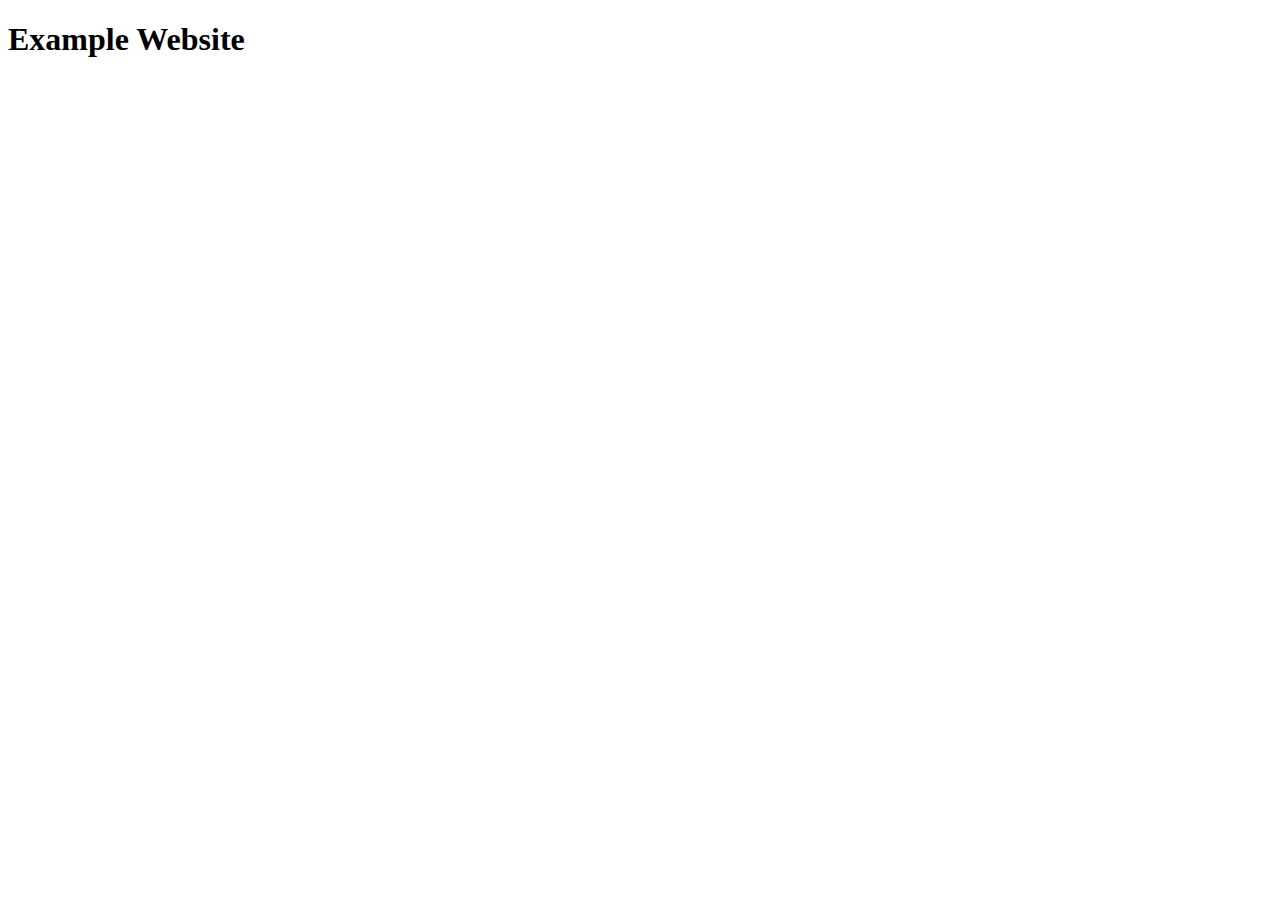
<file: example.html>
<!DOCTYPE html>
<html lang="en">
<head>
  <meta charset="UTF-8">
  <meta name="viewport" content="width=device-width, initial-scale=1.0">
  <title>Demo Website</title>
</head>
<body>
  <h1>Example Website</h1>
</body>
</html>
</file>
